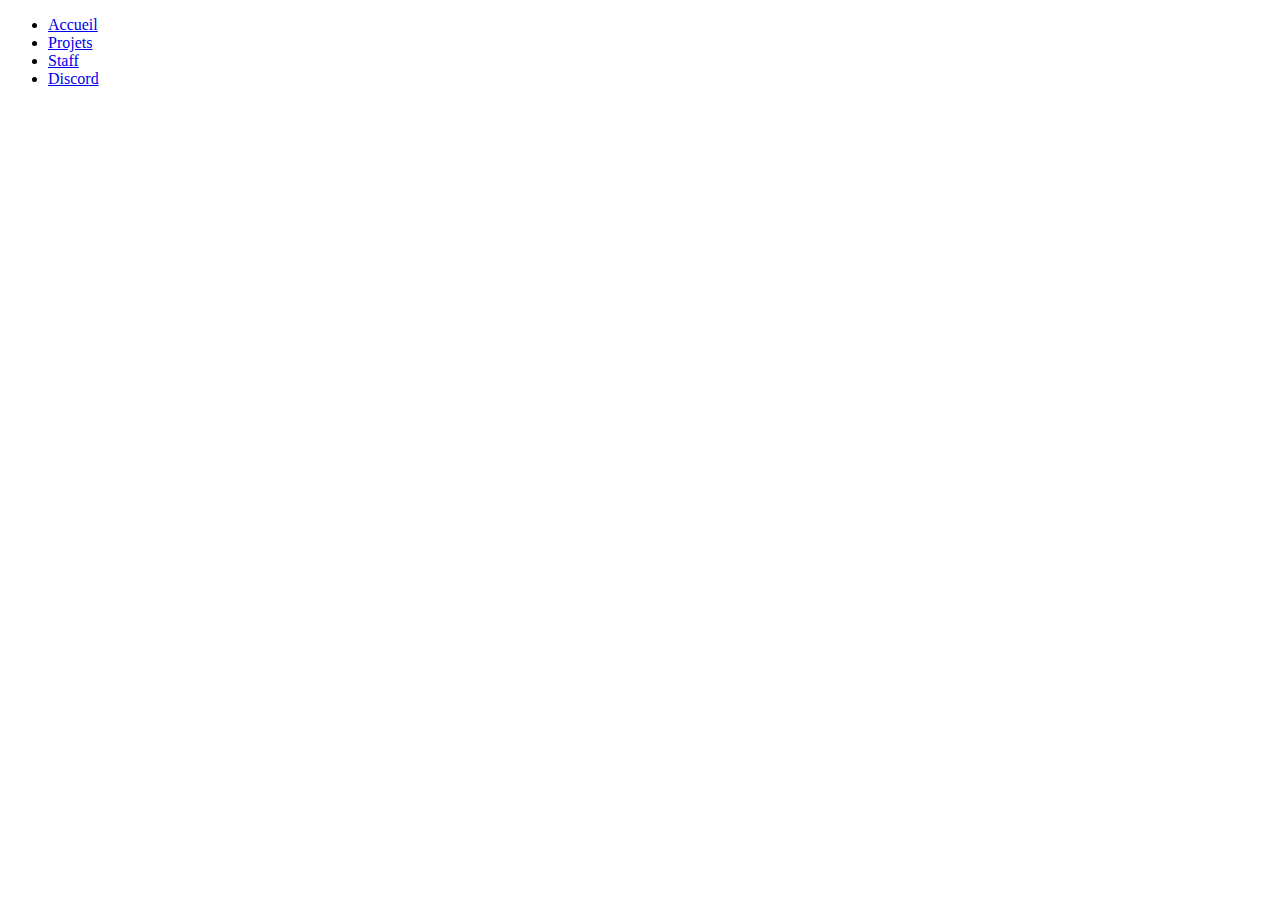
<file: b2856203.html>
<!DOCTYPE html>
<html lang="fr">
<head>
    <link rel="icon" type="image/png" href="./assets/img/lestudiodesgeeki.png" />
    <meta charset="UTF-8">
    <meta http-equiv="X-UA-Compatible" content="IE=edge">
    <meta name="viewport" content="width=device-width, initial-scale=1.0">
    <title>b2856203 - Le Studio des Geeki</title>
</head>
<body>
    <ul>
        <li><a href="./index.html">Accueil</a></li>
        <li><a href="./projects.html">Projets</a></li>
        <li><a href="./staff/index.html">Staff</a></li>
        <li><a href="https://dsc.gg/geekistudio">Discord</a></li>
      </ul>

</body>
</html>
</file>
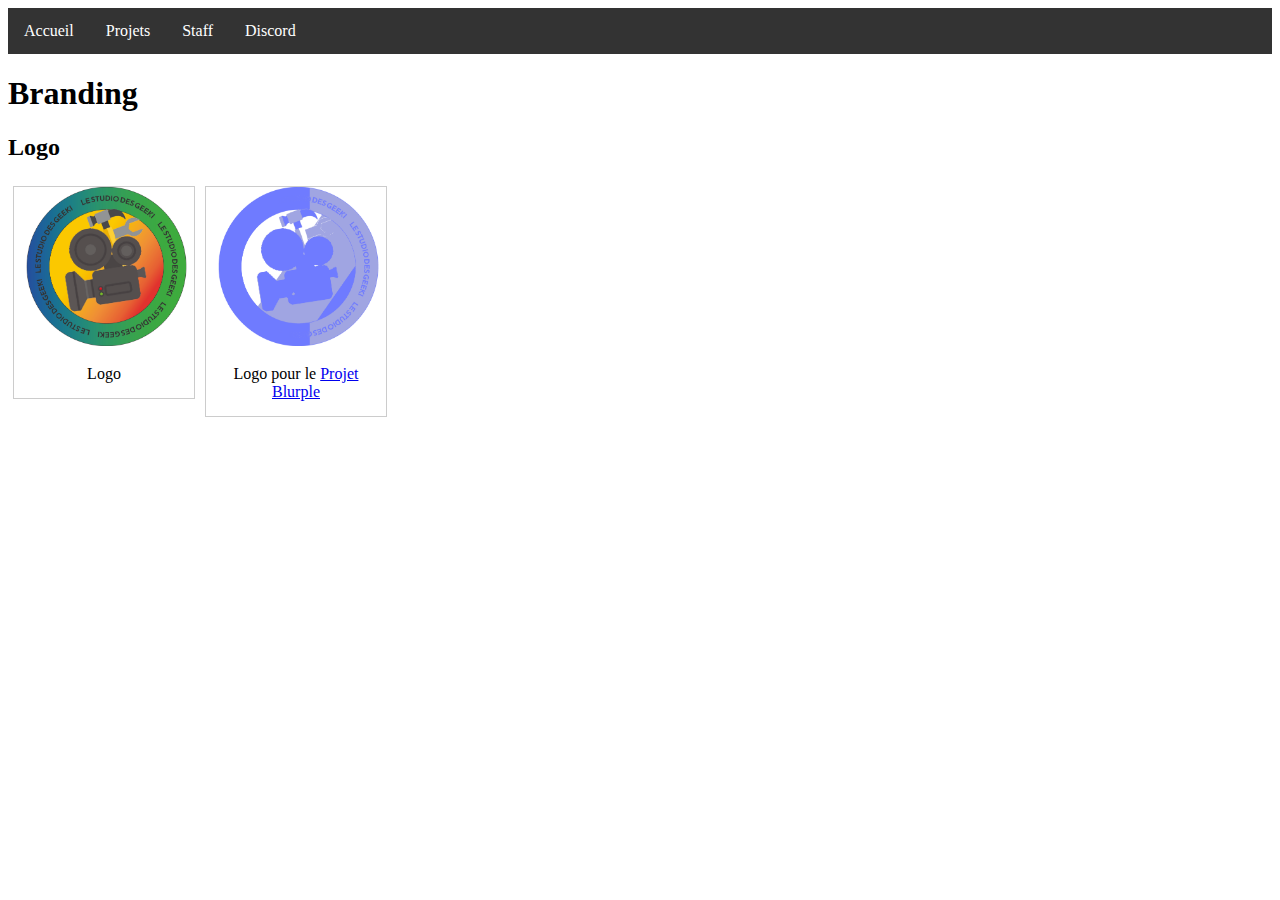
<file: branding.html>
<!DOCTYPE html>
<html lang="fr">
<head>
    <link rel="stylesheet" href="./assets/css/branding.css">
    <link rel="icon" type="image/png" href="./assets/img/lestudiodesgeeki.png" />
    <meta charset="UTF-8">
    <meta http-equiv="X-UA-Compatible" content="IE=edge">
    <meta name="viewport" content="width=device-width, initial-scale=1.0">
    <title>Branding - Le Studio des Geeki</title>
</head>
<body>
    <ul>
        <li><a href="./index.html">Accueil</a></li>
        <li><a href="./projects.html">Projets</a></li>
        <li><a href="./staff/index.html">Staff</a></li>
        <li><a href="https://dsc.gg/geekistudio">Discord</a></li>
      </ul>
      <h1>Branding</h1>
      <h2>Logo</h2>
      <div class="img">
        <a target="_blank" href="./assets/img/lestudiodesgeeki.png">
          <img src="./assets/img/lestudiodesgeeki.png" alt="Logo" width="300" height="200">
        </a>
        <div class="desc">Logo</div>
      </div>
      
      <div class="img">
        <a target="_blank" href="./assets/img/lestudiodesgeeki_blurple.png">
          <img src="./assets/img/lestudiodesgeeki_blurple.png" alt="Logo blurple" width="300" height="200">
        </a>
        <div class="desc">Logo pour le <a href="projectblurple.com">Projet Blurple</a></div>
      </div>    
</body>
</html>
</file>
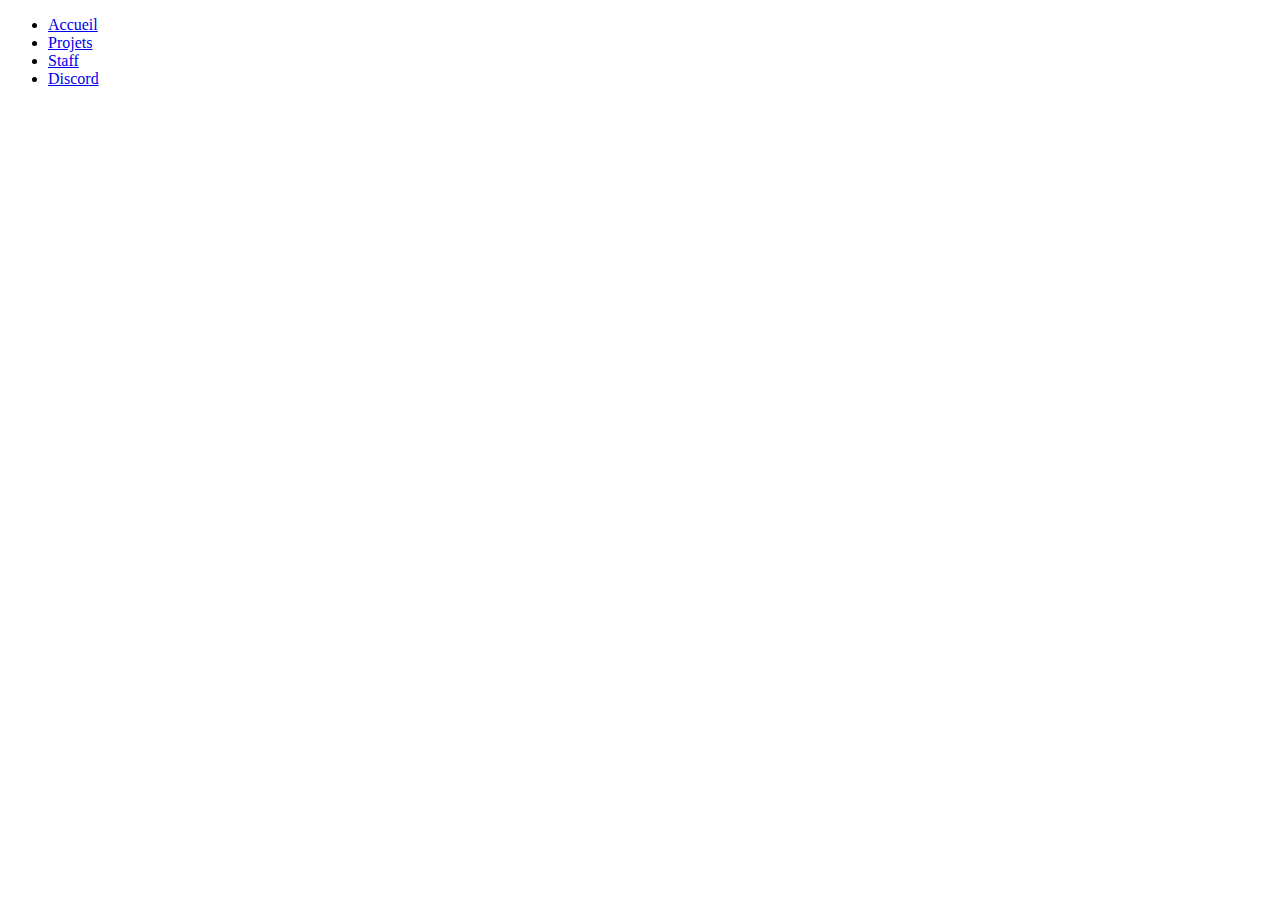
<file: geeki4.html>
<!DOCTYPE html>
<html lang="fr">
<head>
    <link rel="icon" type="image/png" href="./assets/img/lestudiodesgeeki.png" />
    <meta charset="UTF-8">
    <meta http-equiv="X-UA-Compatible" content="IE=edge">
    <meta name="viewport" content="width=device-width, initial-scale=1.0">
    <title>geeki4 - Le Studio des Geeki</title>
</head>
<body>
    <ul>
        <li><a href="./index.html">Accueil</a></li>
        <li><a href="./projects.html">Projets</a></li>
        <li><a href="./staff/index.html">Staff</a></li>
        <li><a href="https://dsc.gg/geekistudio">Discord</a></li>
      </ul>
</body>
</html>
</file>
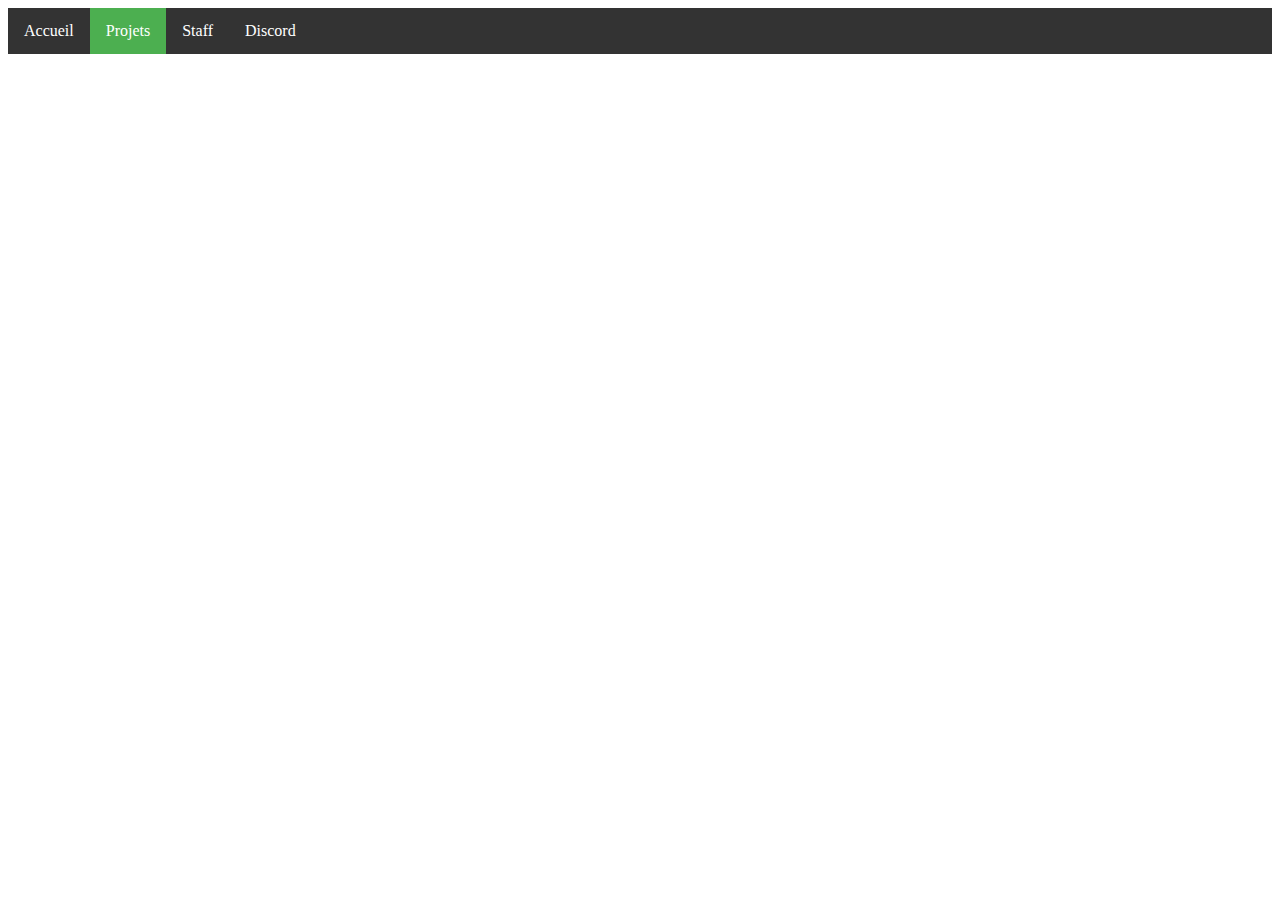
<file: projects.html>
<!DOCTYPE html>
<html lang="fr">
<head>
    <link rel="stylesheet" href="./assets/css/index.css">
    <link rel="icon" type="image/png" href="./assets/img/lestudiodesgeeki.png" />
    <meta charset="UTF-8">
    <meta http-equiv="X-UA-Compatible" content="IE=edge">
    <meta name="viewport" content="width=device-width, initial-scale=1.0">
    <title>Projets - Le Studio des Geeki</title>
</head>
<body>
    <ul>
        <li><a href="./index.html">Accueil</a></li>
        <li><a class="active" href="./projects.html">Projets</a></li>
        <li><a href="./staff/index.html">Staff</a></li>
        <li><a href="https://dsc.gg/geekistudio">Discord</a></li>
      </ul>
</body>
</html>
</file>
<file: assets/css/branding.css>
ul {
    list-style-type: none;
    margin: 0;
    padding: 0;
    background-color: #f1f1f1;
}
.active {
    background-color: #4CAF50;
}
ul {
    list-style-type: none;
    margin: 0;
    padding: 0;
    overflow: hidden;
    background-color: #333;
}

li {
    float: left;
}

li a {
    display: block;
    color: white;
    text-align: center;
    padding: 14px 16px;
    text-decoration: none;
}

/* Change the link color to #111 (black) on hover */
li a:hover {
    background-color: #111;
}
div.img {
    margin: 5px;
    border: 1px solid #ccc;
    float: left;
    width: 180px;
}

div.img:hover {
    border: 1px solid #777;
}

div.img img {
    width: 100%;
    height: auto;
}

div.desc {
    padding: 15px;
    text-align: center;
}
</file>
<file: assets/css/index.css>
@font-face {
    font-family: 'Ginto Nord Black';
    src: url(./font/GintoNord-Black.ttf);
  }


ul {
    list-style-type: none;
    margin: 0;
    padding: 0;
    background-color: #f1f1f1;
}
.active {
    background-color: #4CAF50;
}
ul {
    list-style-type: none;
    margin: 0;
    padding: 0;
    overflow: hidden;
    background-color: #333;
}

li {
    float: left;
}

li a {
    display: block;
    color: white;
    text-align: center;
    padding: 14px 16px;
    text-decoration: none;
}

/* Change the link color to #111 (black) on hover */
li a:hover {
    background-color: #111;
}

h1{
    color: #111;
    font-size: 2.4rem;
    font-family: 'Ginto Nord Black';
    font-weight: lighter;
  }
</file>
